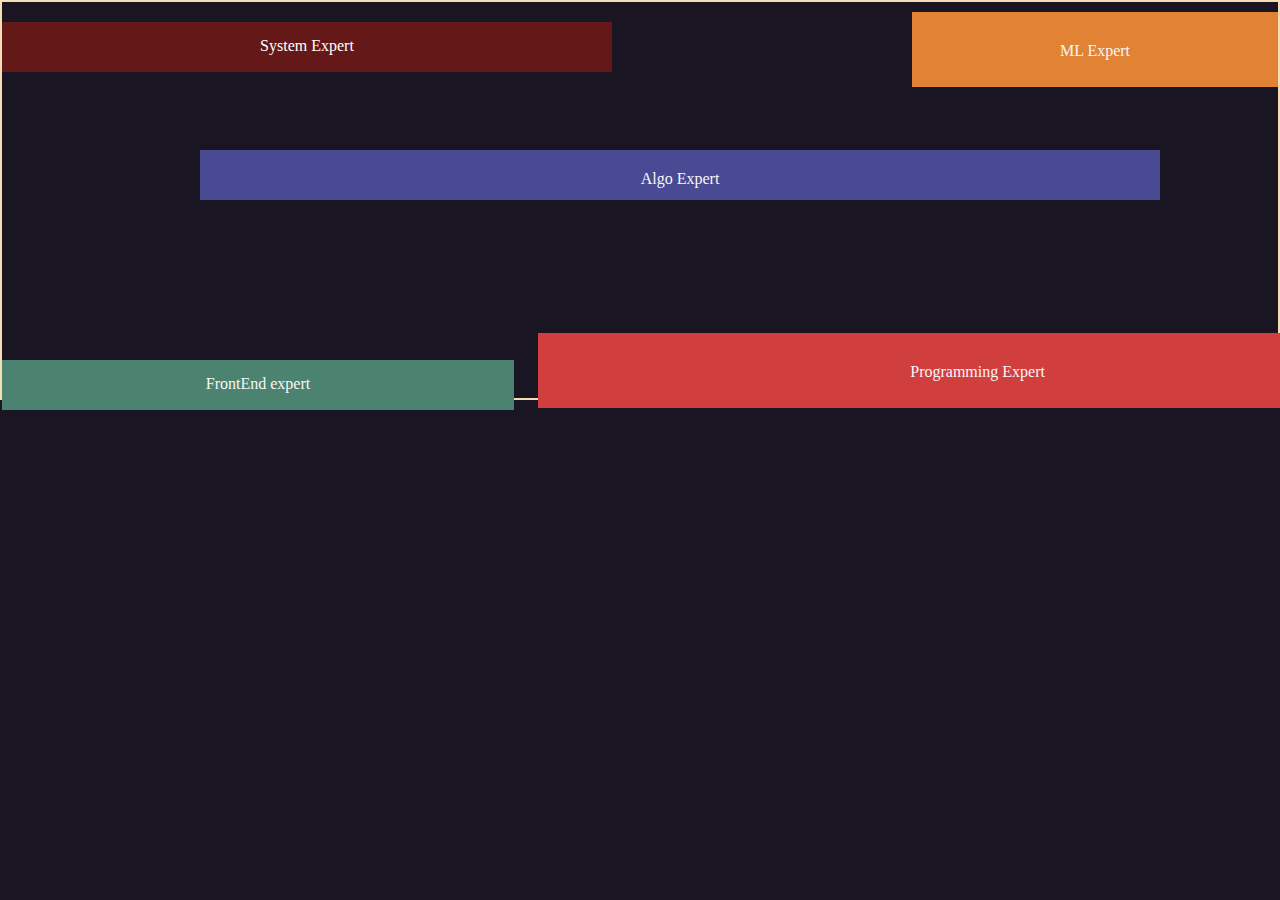
<file: Task6(exericises)/task6(AlgoExpert-navbar)/index.html>
<!DOCTYPE html>
<html lang="en">
<head>
    <meta charset="UTF-8">
    <meta http-equiv="X-UA-Compatible" content="IE=edge">
    <meta name="viewport" content="width=device-width, initial-scale=1.0">
    <title>Document</title>
    <link rel="stylesheet" href="./style.css">
</head>
<body>
    <div id="wrapper" >
        <div class="product" id="algo-expert" >Algo Expert</div>
        <div class="product" id="systems-expert" >System Expert</div>
        <div class="product" id="ml-expert" >ML Expert</div>
        <div class="product" id="frontend-expert" >FrontEnd expert</div>
        <div class="product" id="programming-expert" >Programming Expert</div>
    </div>
    
</body>
</html>
</file>
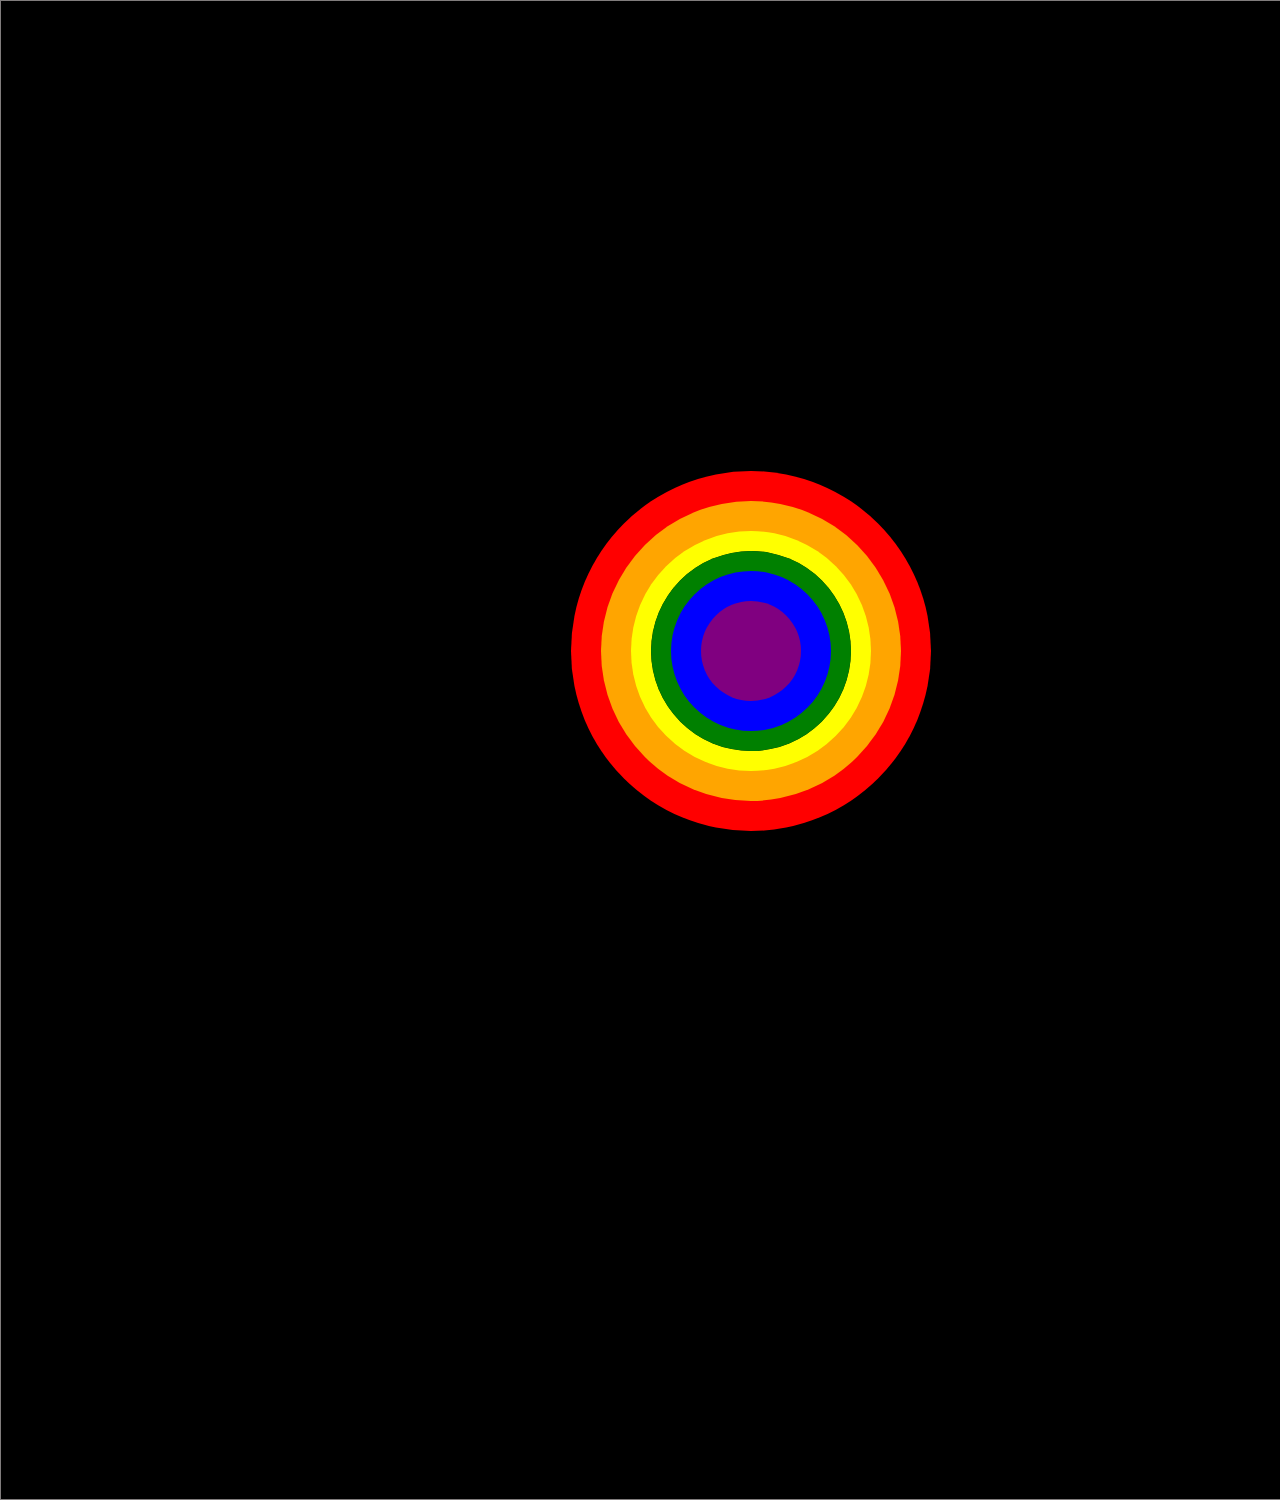
<file: Task6(exericises)/task6(Algoexpert-rainbow circle)/index.html>
<!DOCTYPE html>
<html lang="en">
<head>
    <meta charset="UTF-8">
    <meta http-equiv="X-UA-Compatible" content="IE=edge">
    <meta name="viewport" content="width=device-width, initial-scale=1.0">
    <title>Document</title>
    <link rel="stylesheet" href="./style.css">
</head>
<body>
    <div class="outer">
        <div class="middle">
            <div class="inner">

            </div>
        </div>
    </div>
</body>
</html>
</file>
<file: Task6(exericises)/task6(AlgoExpert-navbar)/style.css>
*{
 
    padding: 0;
    margin: 0;
    box-sizing: border-box;

}
 body{
     background-color: rgb(25, 21, 34);  
    margin: auto;
}
 #wrapper{
    border: 2px solid wheat;
    height: 400px;
    color: rgb(248, 247, 245);
    display: flex;
}
#systems-expert{
    
  
    width: 50%;
    color: white;
    background-color: rgb(101, 24, 24);
    height: 50px;
    text-align: center;
    padding-top: 15px;
    margin-top: 20px;
    
}  
#ml-expert{
 
    width: 30%;
    background-color: rgb(225, 130, 53);
    height: 75px;
    text-align: center;
    padding-top: 30px;
    margin-left: 300px;
    margin-top: 10px;
}
#algo-expert{
    justify-content: center;
    top: 150px;
    position: absolute;
    width: 75%;
    background-color: rgb(73, 73, 148);
    height: 50px;
    text-align: center;
    padding-top: 20px;
    left: 200px;
    
    
}
#frontend-expert{
    width: 40%;
    
    background-color: rgb(76, 131, 112);
    height: 50px;
    position: absolute;
    justify-content: flex-end;
    top: 40%;
    text-align: center;
    padding-top: 15px;
}
#programming-expert{
    height: 75px;
    margin-right: 150px;
    background-color: rgb(209, 62, 62);
    width: 880px;
    position: absolute;
    left: 42%;
    top: 37%;
    text-align: center;
    padding-top: 30px;
    
    
}
</file>
<file: Task6(exericises)/task6(Algoexpert-rainbow circle)/style.css>
*{
    padding: 0;
    margin: 0;
    box-sizing: border-box;
}
body{
    background-color: black;
    margin: auto;
}
.outer{

    border: 1px solid rgb(128, 124, 124);
    width: 1500px;
    height: 1500px;
    position: relative;
    overflow: hidden;


}
.outer::after{

    content: '';
    position: absolute;
    width: 300px;
    height: 300px;
    left: 600px;
    top: 500px;
    border-radius: 50%;
    box-shadow: 0 0 0 30px #ff0000;

}
.middle{
    position: absolute;
   width: 200px;
   height: 200px;
   
    
    left: 650px;
    top: 550px;
    border-radius: 50%;
    box-shadow: 0 0 0 20px #ffff00, 0 0 0 60px #ffa500;

}
.inner{

    position: absolute;
    width:100px;
    height: 100px;
    
     background-color:#800080;
     left: 50px;
     top: 50px;
     border-radius: 50%;
     box-shadow: 0 0 0 30px blue, 0 0 0 50px #008000;
}
</file>
